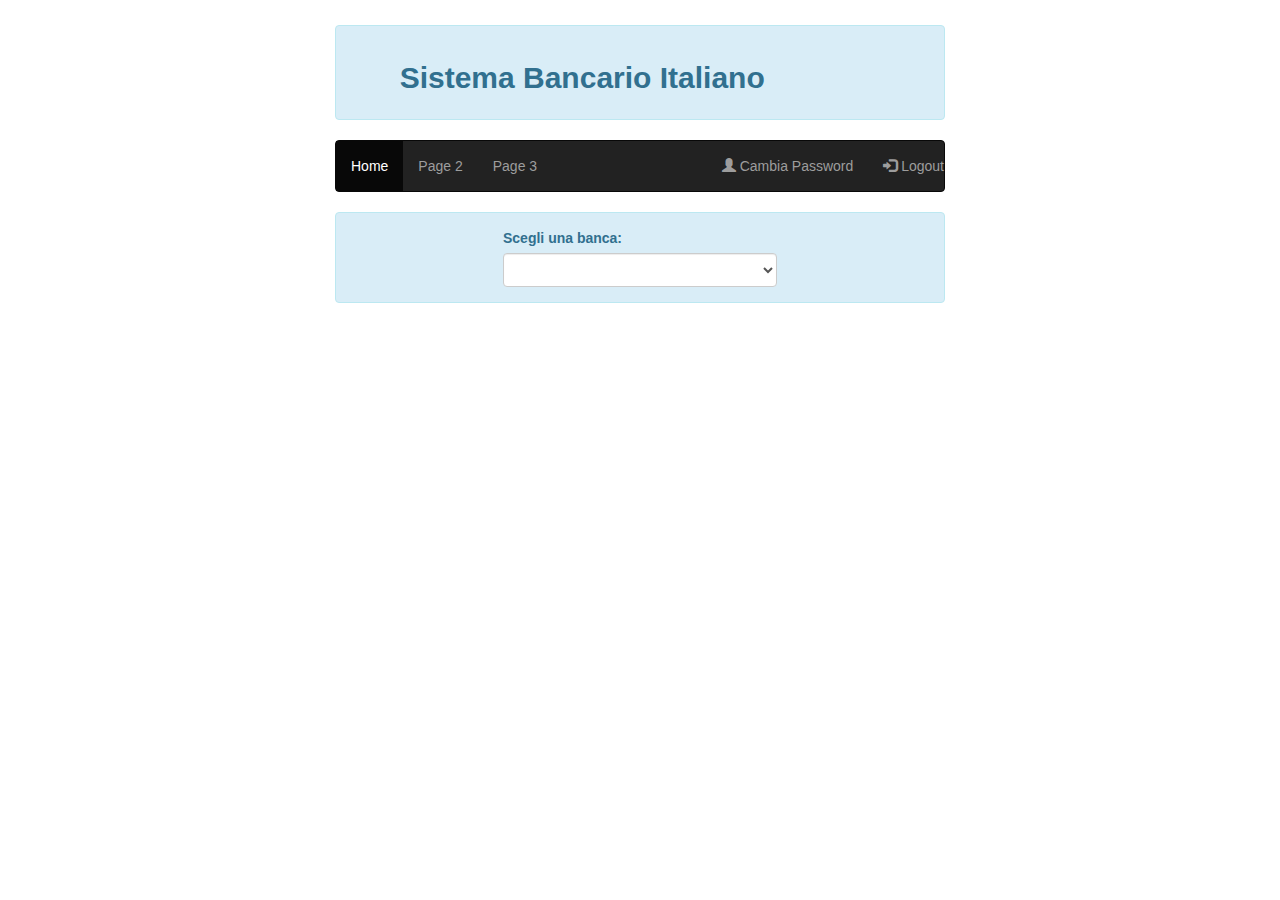
<file: 001-Ajax/index.html>
<!doctype html>
<html>

<head>
	<meta charset="UTF-8">
	<meta name="viewport" content="width=device-width, initial-scale=1">
	<title>Sistema Bancario Italiano</title>
	<link rel="icon" href="img/icoVallauri.png" type="image/png">
	<link rel="stylesheet" href="https://maxcdn.bootstrapcdn.com/bootstrap/3.3.7/css/bootstrap.min.css">
	<link rel="stylesheet" type="text/css" href="https://cdn.datatables.net/1.10.19/css/jquery.dataTables.css">
	<script src="https://code.jquery.com/jquery-3.2.1.min.js"></script>
	<script src="https://maxcdn.bootstrapcdn.com/bootstrap/3.3.7/js/bootstrap.min.js"> </script>
	<script type="text/javascript" charset="utf8" src="https://cdn.datatables.net/1.10.19/js/jquery.dataTables.js"></script>
	<script src="libreria.js"></script>
	<script src="index.js"></script>

	<style>
		#wrapFiliali {
			display: none;
		}

		#wrapCorrentisti {
			display: none;
		}
	</style>
</head>


<body>
	<div class="container-fluid">
		<div class="row" style="margin-top:2%">
			<div class="col-sm-3"></div>
			<div class="col-sm-6">

				<!-- titolo -->
				<div class="alert alert-info">
					<h2>
						<!--<img align="center" class="img-circle" src="img/img.jpg" width="120">-->
						<span style="font-weight:bold; display:inline-block; width:80%; text-align:center;"> Sistema Bancario
							Italiano </span>
					</h2>
				</div>

				<!-- Barra di navigazione -->
				<nav class="navbar navbar-inverse">
					<ul class="nav navbar-nav">
						<li class="active"><a href="#">Home</a></li>
						<li><a href="#">Page 2</a></li>
						<li><a href="#">Page 3</a></li>
					</ul>
					<ul class="nav navbar-nav navbar-right">
						<li>
							<a href="cambiaPassword">
								<span class="glyphicon glyphicon-user"></span>
								Cambia Password
							</a>
						</li>
						<li>
							<a href="1_logout.php">
								<span class="glyphicon glyphicon-log-in"></span>
								Logout
							</a>
						</li>
					</ul>
				</nav>

				<!-- Lista Banche -->
				<div class="form-group alert alert-info" id="wrapBanche">
					<div class="row">
						<div class="col-sm-3"></div>
						<div class="col-sm-6">
							<label for="lstBanche">Scegli una banca:</label>
							<select class="form-control" id="lstBanche"></select>
						</div>
						<div class="col-sm-3"></div>
					</div>
				</div>

				<!-- Lista Filiali -->
				<div class="form-group alert alert-info" id="wrapFiliali">
					<div class="row">
						<div class="col-sm-3"></div>
						<div class="col-sm-6">
							<label for="lstFiliali">Scegli una Filiale:</label>
							<select class="form-control" id="lstFiliali"></select>
						</div>
						<div class="col-sm-3"></div>
					</div>
				</div>

				<!-- Tabella Correntisti -->
				<div class="table-responsive" id="wrapCorrentisti">
					<table class="table table-hover" id="tabCorrentisti">
						<thead class="bg-info">
							<tr>
								<th>ID</th>
								<th>Nome</th>
								<th>Comume</th>
								<th>Telefono</th>
								<th>n. conto</th>
								<th>Saldo</th>
							</tr>
						</thead>
						<tbody>
						</tbody>
					</table>
				</div>
			</div>
			<div class="col-sm-3"></div>
		</div>
	</div>
</body>

</html>
</file>
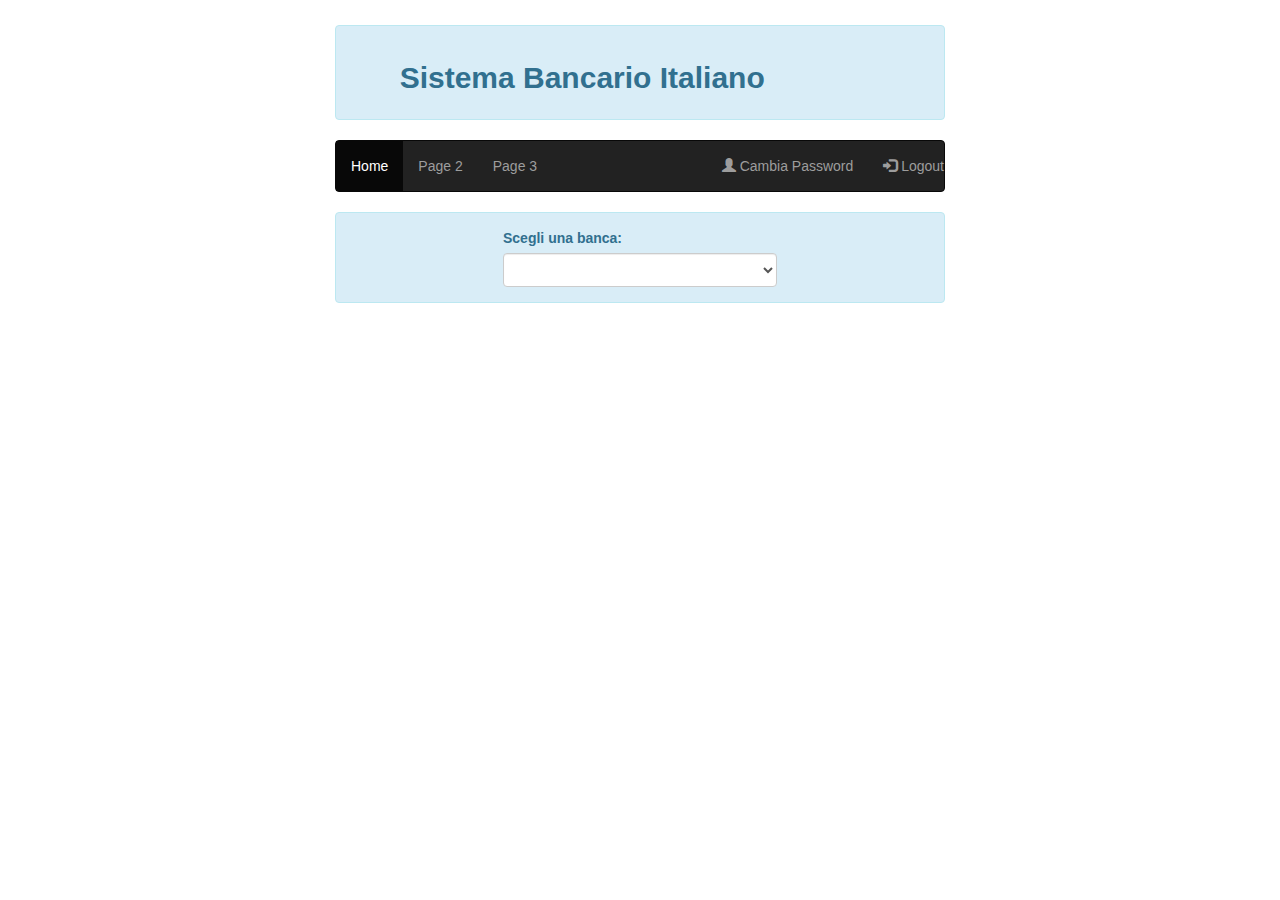
<file: 001/index.html>
<!doctype html>
<html>

<head>
	<meta charset="UTF-8">
	<meta name="viewport" content="width=device-width, initial-scale=1">
	<title>Sistema Bancario Italiano</title>
	<link rel="icon" href="img/icoVallauri.png" type="image/png">
	<link rel="stylesheet" href="https://maxcdn.bootstrapcdn.com/bootstrap/3.3.7/css/bootstrap.min.css">
	<link rel="stylesheet" type="text/css" href="https://cdn.datatables.net/1.10.19/css/jquery.dataTables.css">
	<script src="https://code.jquery.com/jquery-3.2.1.min.js"></script>
	<script src="https://maxcdn.bootstrapcdn.com/bootstrap/3.3.7/js/bootstrap.min.js"> </script>
	<script type="text/javascript" charset="utf8" src="https://cdn.datatables.net/1.10.19/js/jquery.dataTables.js"></script>
	<script src="libreria.js"></script>
	<script src="index.js"></script>

	<style>
		#wrapFiliali {
			display: none;
		}

		#wrapCorrentisti {
			display: none;
		}
	</style>
</head>


<body>
	<div class="container-fluid">
		<div class="row" style="margin-top:2%">
			<div class="col-sm-3"></div>
			<div class="col-sm-6">

				<!-- titolo -->
				<div class="alert alert-info">
					<h2>
						<!--<img align="center" class="img-circle" src="img/img.jpg" width="120">-->
						<span style="font-weight:bold; display:inline-block; width:80%; text-align:center;"> Sistema Bancario
							Italiano </span>
					</h2>
				</div>

				<!-- Barra di navigazione -->
				<nav class="navbar navbar-inverse">
					<ul class="nav navbar-nav">
						<li class="active"><a href="#">Home</a></li>
						<li><a href="#">Page 2</a></li>
						<li><a href="#">Page 3</a></li>
					</ul>
					<ul class="nav navbar-nav navbar-right">
						<li>
							<a href="cambiaPassword">
								<span class="glyphicon glyphicon-user"></span>
								Cambia Password
							</a>
						</li>
						<li>
							<a href="1_logout.php">
								<span class="glyphicon glyphicon-log-in"></span>
								Logout
							</a>
						</li>
					</ul>
				</nav>

				<!-- Lista Banche -->
				<div class="form-group alert alert-info" id="wrapBanche">
					<div class="row">
						<div class="col-sm-3"></div>
						<div class="col-sm-6">
							<label for="lstBanche">Scegli una banca:</label>
							<select class="form-control" id="lstBanche"></select>
						</div>
						<div class="col-sm-3"></div>
					</div>
				</div>

				<!-- Lista Filiali -->
				<div class="form-group alert alert-info" id="wrapFiliali">
					<div class="row">
						<div class="col-sm-3"></div>
						<div class="col-sm-6">
							<label for="lstFiliali">Scegli una Filiale:</label>
							<select class="form-control" id="lstFiliali"></select>
						</div>
						<div class="col-sm-3"></div>
					</div>
				</div>

				<!-- Tabella Correntisti -->
				<div class="table-responsive" id="wrapCorrentisti">
					<table class="table table-hover" id="tabCorrentisti">
						<thead class="bg-info">
							<tr>
								<th>ID</th>
								<th>Nome</th>
								<th>Comume</th>
								<th>Telefono</th>
								<th>n. conto</th>
								<th>Saldo</th>
							</tr>
						</thead>
						<tbody>
						</tbody>
					</table>
				</div>
			</div>
			<div class="col-sm-3"></div>
		</div>
	</div>
</body>

</html>
</file>
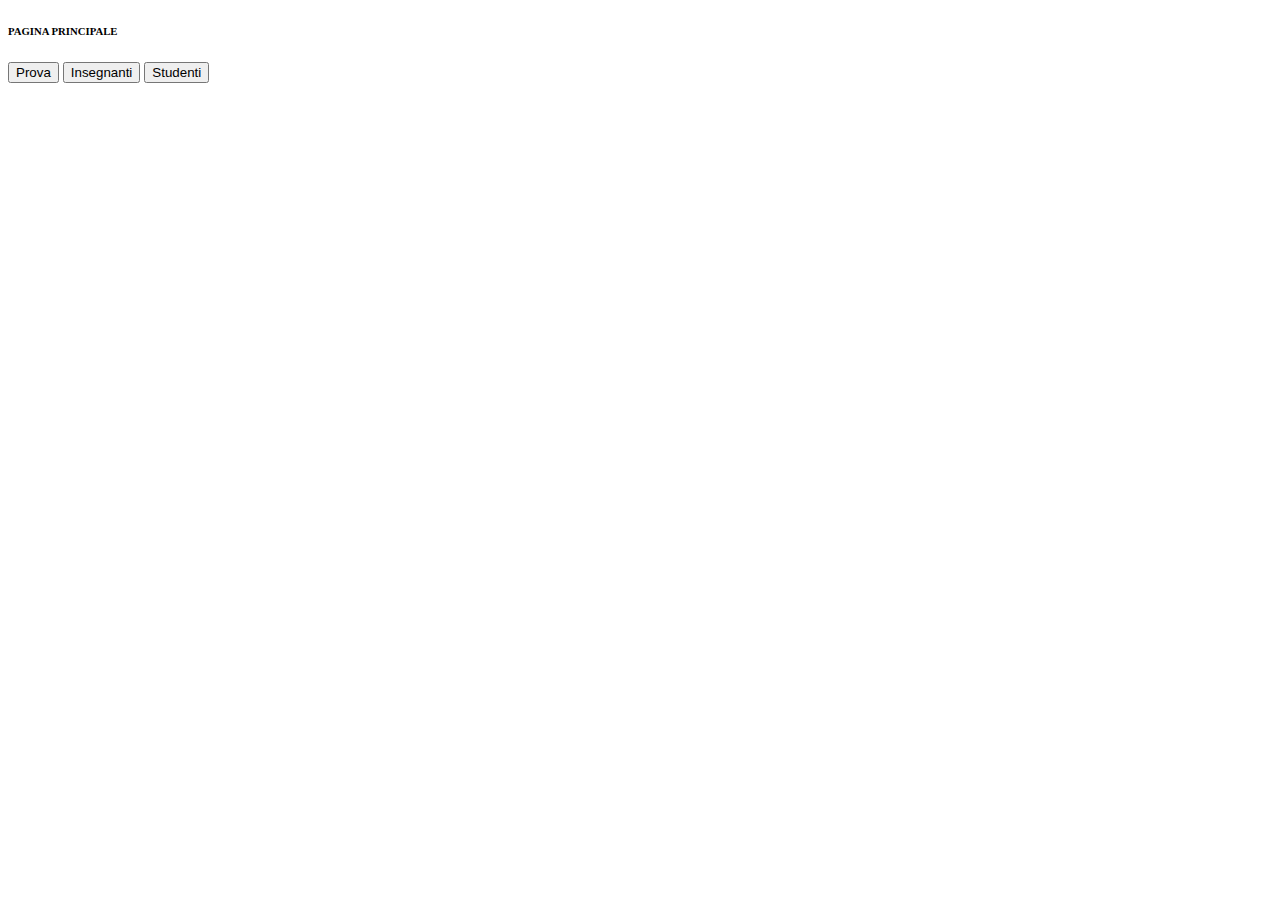
<file: 007-WebServer/index.html>
<!DOCTYPE html>
<html lang="en">
<head>
    <meta charset="UTF-8">
    <title>Index</title>
    <h6>PAGINA PRINCIPALE</h6>
</head>
<body>
<button onclick="location.href='/prova'">Prova</button>
<button onclick="location.href='/insegnanti'" >Insegnanti</button>
<button onclick="location.href='/studenti'">Studenti</button>
</body>
</html>
</file>
